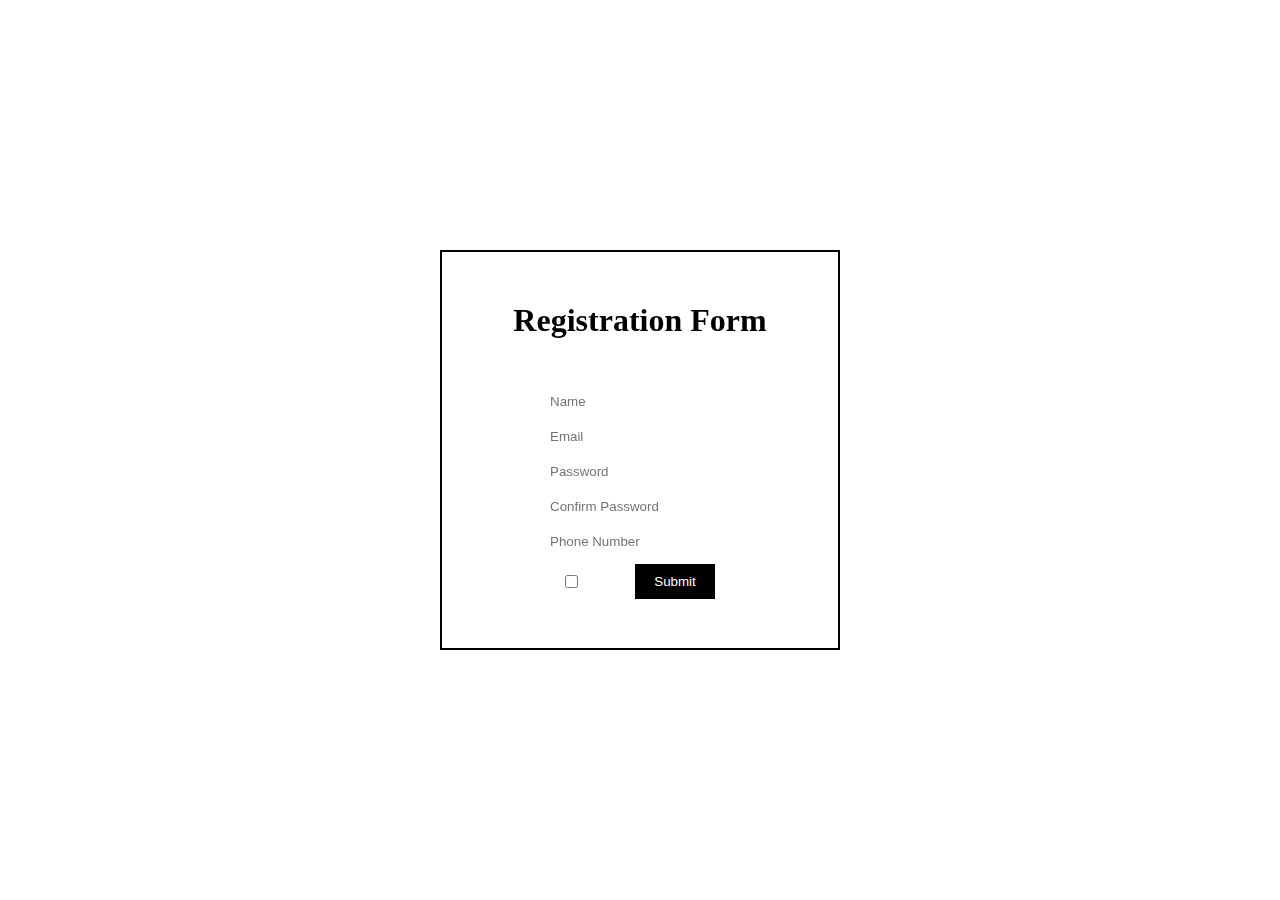
<file: Registration-Form/index.html>
<!DOCTYPE html>
<html lang="en">
<head>
    <meta charset="UTF-8">
    <meta name="viewport" content="width=device-width, initial-scale=1.0">
    <title>Form</title>
    <link rel="stylesheet" href="style.css">
</head>
<body>
    <div class="page">
        <div class="container">
            <h1>Registration Form</h1>
            <form>
                <input class="inp" type="text" name="" id="name" placeholder="Name">
                <input class="inp" type="email" name="" id="email" placeholder="Email">
                <input class="inp" type="password" name="" id="password" placeholder="Password">
                <input class="inp"  type="password" name="" id="confirmPassword" placeholder="Confirm Password">
                <input class="inp" type="tel" name="" id="phone" placeholder="Phone Number">
                <div class="sub">
                    <input type="checkbox" name="" id="check"    >
                    <button>Submit</button>
                </div>
            </form>
        </div>
    </div>
    <script src="script.js"></script>
</body>
</html>
</file>
<file: Registration-Form/style.css>
*{
    padding: 0;
    margin: 0;
    box-sizing: border-box;
}

.page{
    height: 100vh;
    background: url(https://photographylife.com/wp-content/uploads/2017/01/Ansel-Adams-Snake-River-photo.jpg);
    background-repeat: no-repeat;
    background-attachment: fixed;
    background-size: cover;
    display: flex;
    justify-content: center;
    align-items: center;
}

.container{
    padding-top: 50px;
    display: flex;
    flex-direction: column;
    justify-content: center;
    align-items: center;
    width: 400px;
    height: 400px; 
    backdrop-filter: blur(10px);
    border: #000 2px solid;
}

form{
    height: 100vh;
    display: flex;
    flex-direction: column;
    justify-content: center;
    align-items: center;
}

.sub{
    width: 150px;
    display: flex;
    justify-content: space-between;
}

.inp{
    width: 200px;
    height: 25px;
    margin-bottom: 10px;
    border-radius: 10px;
    padding-left: 10px;
    border: none;
    outline: none;
}

button{
    background-color: #000;
    color: #fff;
    width: 80px;
    height: 35px;
    border: none;
}

button:hover{
    background-color: gray;
    color: #000;
    transition: all 0.3s ease;
}

@media screen and (max-width: 425px) {
    h1{
        font-size: 1.5rem;
    }

    .container{
        padding-top: 30px;
        display: flex;
        flex-direction: column;
        justify-content: center;
        align-items: center;
        width: 250px;
        height: 300px; 
        backdrop-filter: blur(10px);
        border: #000 2px solid;
    }

    .sub{
        width: 90px;
        display: flex;
        justify-content: space-between;
    }

    .inp{
        width: 130px;
        height: 20px;
        margin-bottom: 10px;
        border-radius: 10px;
        padding-left: 10px;
        border: none;
        outline: none;
    }
    
    button{
        background-color: #000;
        color: #fff;
        width: 60px;
        height: 25px;
        border: none;
    }
}
</file>
